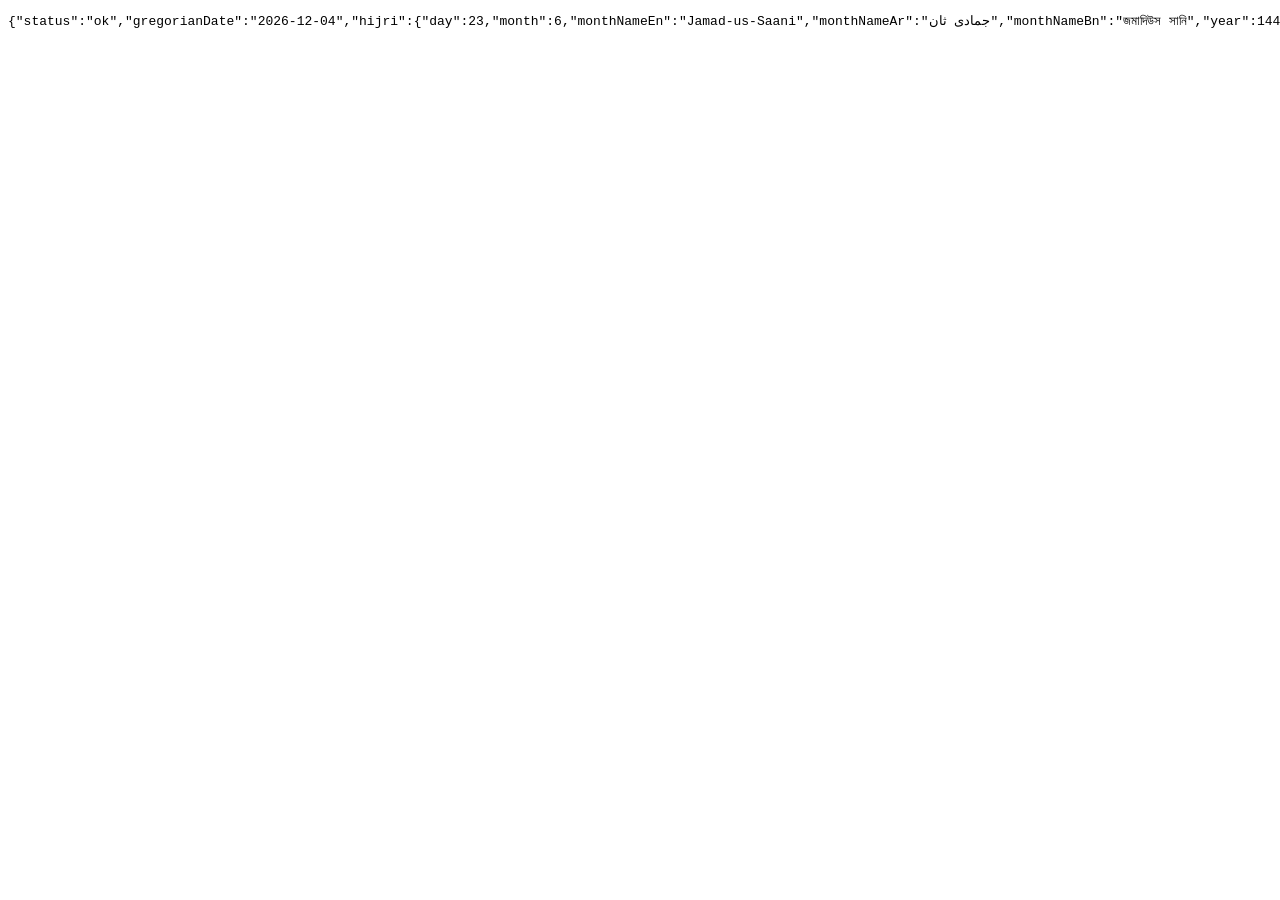
<file: get/theme/data.html>
<!DOCTYPE html>
<html lang="en">
<head>
<meta charset="UTF-8">
<title>Hijri Calendar - Data Endpoint</title>
<meta name="viewport" content="width=device-width, initial-scale=1.0">
<meta name="robots" content="noindex">
</head>
<body>
<pre id="out">{"status":"loading"}</pre>

<script src="/hijri-core.js"></script>
<script>
(async function () {
  const {
    HIJRI_MONTHS_EN,
    HIJRI_MONTHS_AR,
    HIJRI_MONTHS_BN,
    toISODate,
    toHijriNumericDate,
    gregorianToHijriList,
    fetchShippedAnchors,
    mergeAnchors
  } = HijriCore;

  const out = document.getElementById("out");

  function respond(obj) {
    out.textContent = JSON.stringify(obj);
  }

  try {
    // anchors.json lives at the site root; this page is two levels deep.
    const originalFetch = window.fetch.bind(window);
    window.fetch = function (url, opts) {
      if (url === "anchors.json") {
        return originalFetch("/anchors.json", opts);
      }
      return originalFetch(url, opts);
    };

    const shippedAnchors = await fetchShippedAnchors();
    // No localStorage user anchors on this bare endpoint page — shipped anchors.json is ground truth here.
    const anchors = mergeAnchors(shippedAnchors, []);

    const now = new Date();
    const todayUTC = new Date(Date.UTC(now.getUTCFullYear(), now.getUTCMonth(), now.getUTCDate()));

    const { hijriDay, hijriMonth, hijriYear } = gregorianToHijriList(anchors, todayUTC);

    respond({
      status: "ok",
      gregorianDate: toISODate(todayUTC),
      hijri: {
        day: hijriDay,
        month: hijriMonth,
        monthNameEn: HIJRI_MONTHS_EN[hijriMonth - 1],
        monthNameAr: HIJRI_MONTHS_AR[hijriMonth - 1],
        monthNameBn: HIJRI_MONTHS_BN[hijriMonth - 1],
        year: hijriYear,
        numeric: toHijriNumericDate(hijriDay, hijriMonth, hijriYear)
      },
      siteUrl: "https://hijri.iiuc.net/",
      generatedAt: new Date().toISOString()
    });
  } catch (e) {
    respond({ status: "error", message: String(e && e.message ? e.message : e) });
  }
})();
</script>
</body>
</html>
</file>
